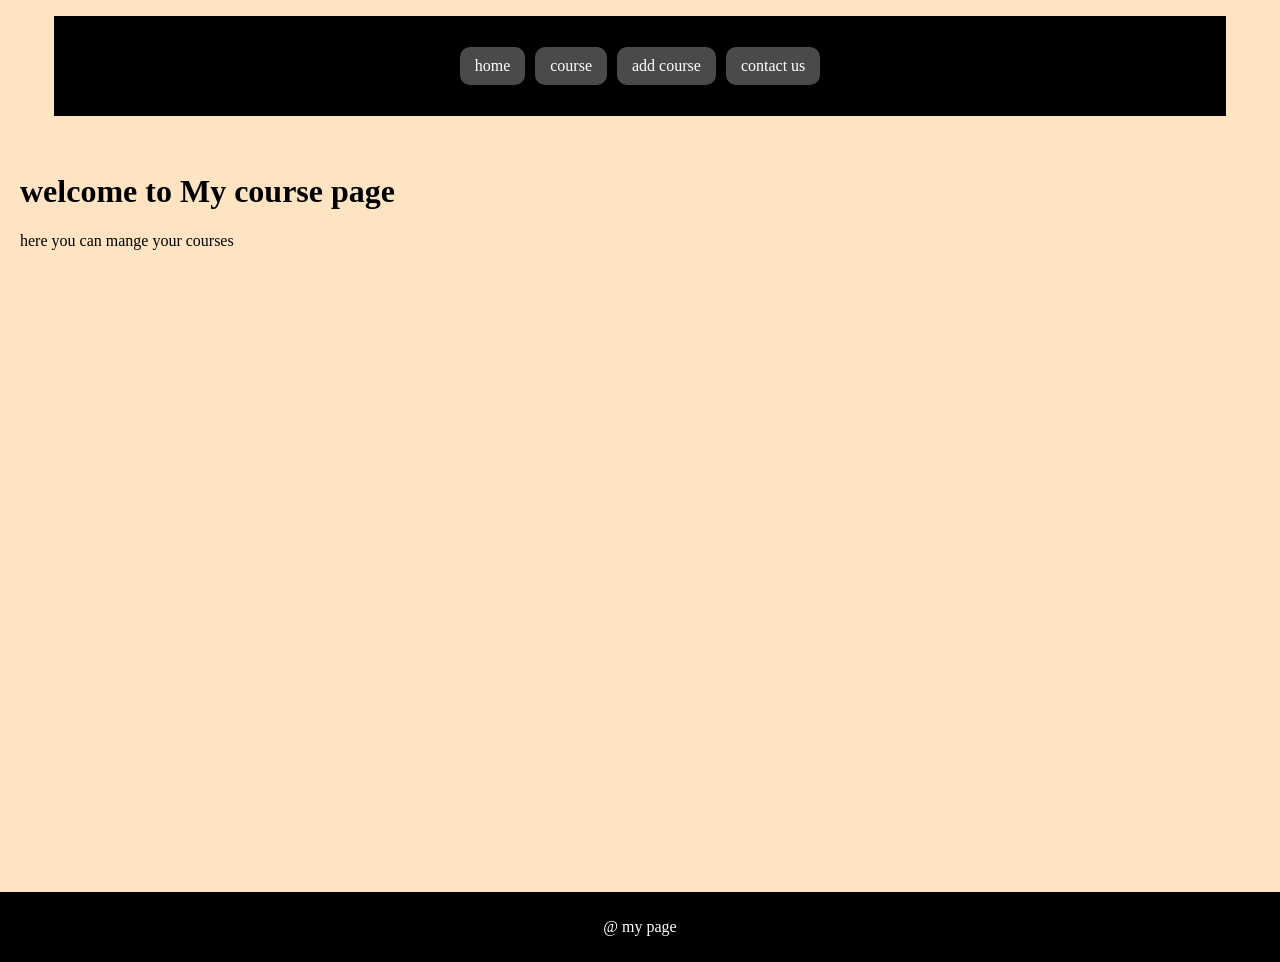
<file: index.html>
<!DOCTYPE html>
<html lang="en">
<head>
    <meta charset="UTF-8">
    <meta name="viewport" content="width=device-width, initial-scale=1.0">
    <title>course mangement</title>
    <link rel="stylesheet" href="style.css">
</head>
<body>
    <nav>
        <ul>
            <li><a href="index.html">home</a></li>
            <li><a href="course.html">course</a></li>
            <li><a href="addcourse.html">add course</a></li>
            <li><a href="contact.html">contact us</a></li>
        </ul>
    </nav>
    <main>
        <h1>welcome to My course page</h1>
        <p>here you can mange your courses</p>
    </main>
    <footer>
        <p>@ my page</p>
    </footer>
</body>
</html>
</file>
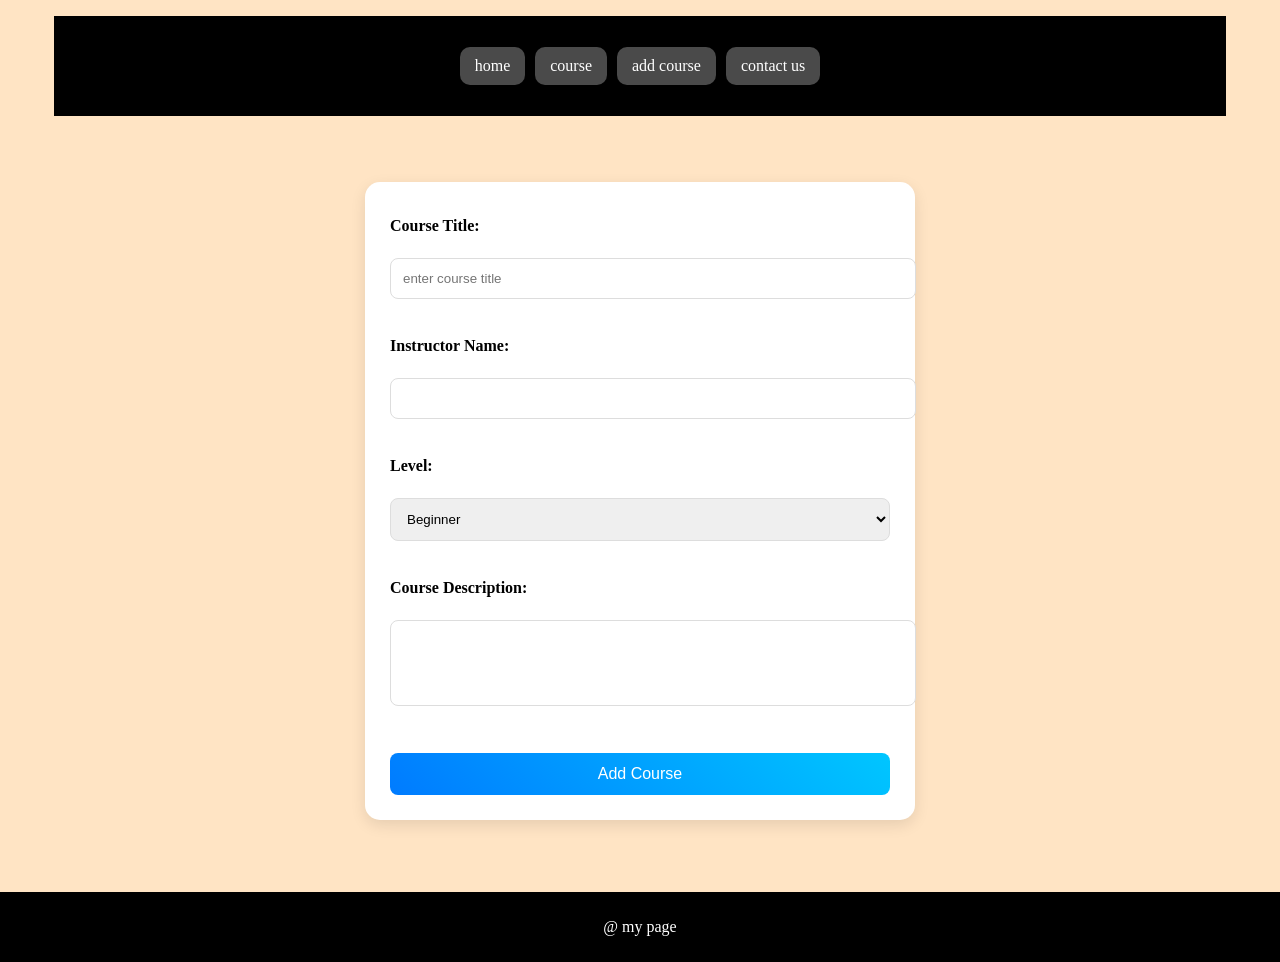
<file: addcourse.html>
<!DOCTYPE html>
<html lang="en">
<head>
    <meta charset="UTF-8">
    <meta name="viewport" content="width=device-width, initial-scale=1.0">
    <title>course management</title>
    <link rel="stylesheet" href="style.css">
</head>
<body>
    <nav>
        <ul>
            <li><a href="index.html">home</a></li>
            <li><a href="course.html">course</a></li>
            <li><a href="addcourse.html">add course</a></li>
            <li><a href="contact.html">contact us</a></li>
        </ul>
    </nav>
    <main>

        <form>
            <label for="courseTitle">Course Title:</label><br>
            <input type="text" id="courseTitle" name="courseTitle" placeholder="enter course title" required><br><br>

            <label for="instructor">Instructor Name:</label><br>
            <input type="text" id="instructor" name="instructor" required><br><br>

            <label for="level">Level:</label><br>
            <select id="level" name="level">
                <option value="beginner">Beginner</option>
                <option value="intermediate">Intermediate</option>
                <option value="advanced">Advanced</option>
            </select><br><br>

            <label for="description">Course Description:</label><br>
            <textarea id="description" name="description" rows="4"></textarea><br><br>

            <button type="submit">Add Course</button>
        </form>
    </main>
    <footer>
        <p>@ my page</p>
    </footer>
</body>
</html>
</file>
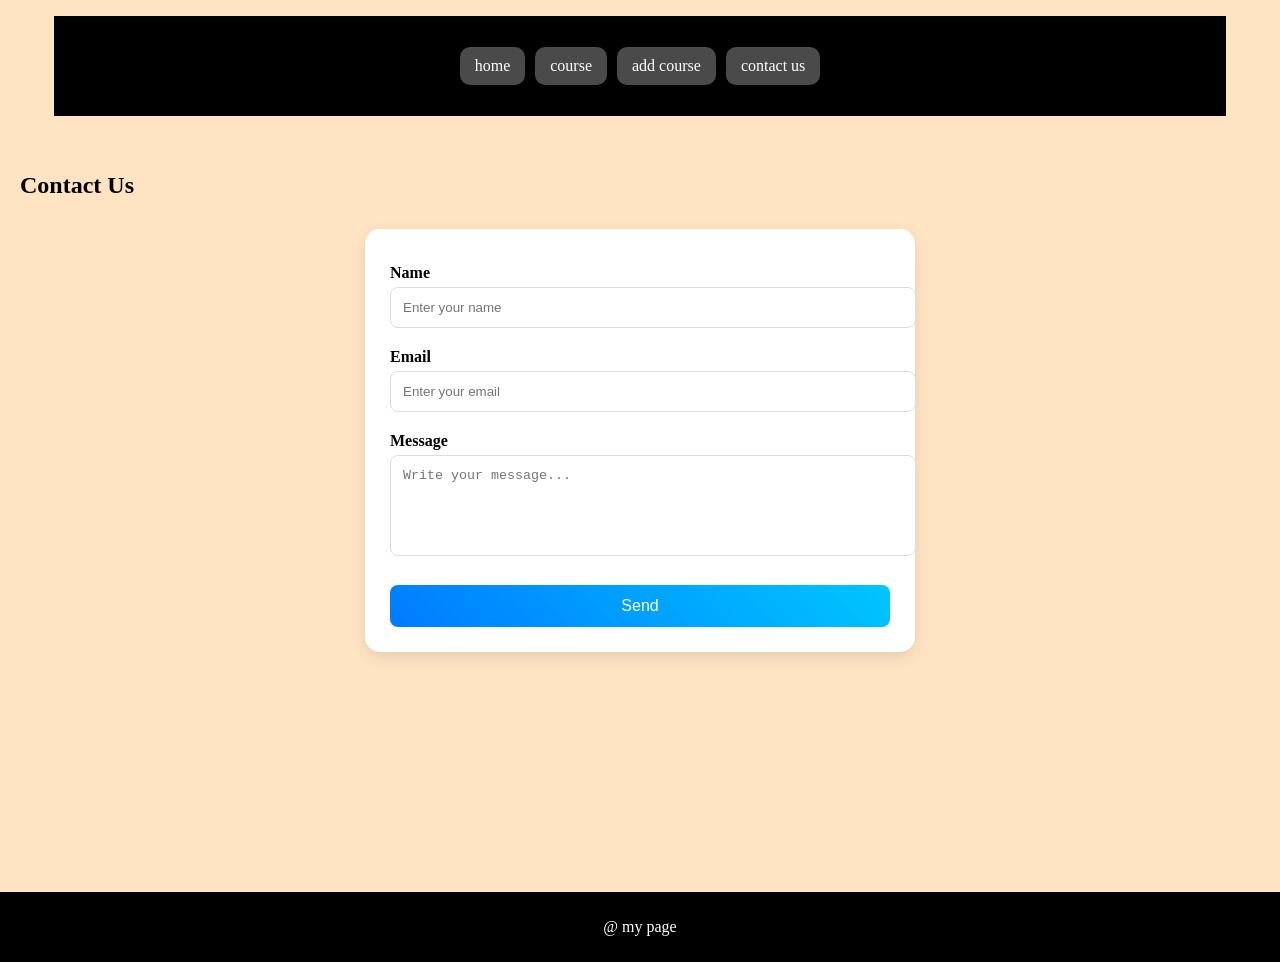
<file: contact.html>
<!DOCTYPE html>
<html lang="en">
<head>
    <meta charset="UTF-8">
    <meta name="viewport" content="width=device-width, initial-scale=1.0">
    <title>course mangement</title>
    <link rel="stylesheet" href="style.css">
</head>
<body>
    <nav>
        <ul>
            <li><a href="index.html">home</a></li>
            <li><a href="course.html">course</a></li>
            <li><a href="addcourse.html">add course</a></li>
            <li><a href="contact.html">contact us</a></li>
        </ul>
    </nav>
    <main>
<div class="container">
    <h2>Contact Us</h2>
    
    <form>
        <label>Name</label>
        <input type="text" placeholder="Enter your name" required>

        <label>Email</label>
        <input type="email" placeholder="Enter your email" required>

        <label>Message</label>
        <textarea rows="5" placeholder="Write your message..." required></textarea>

        <button type="submit">Send</button>
    </form>
</div>
    </main>
    <footer>
        <p>@ my page</p>
    </footer>
</body>
</html>
</file>
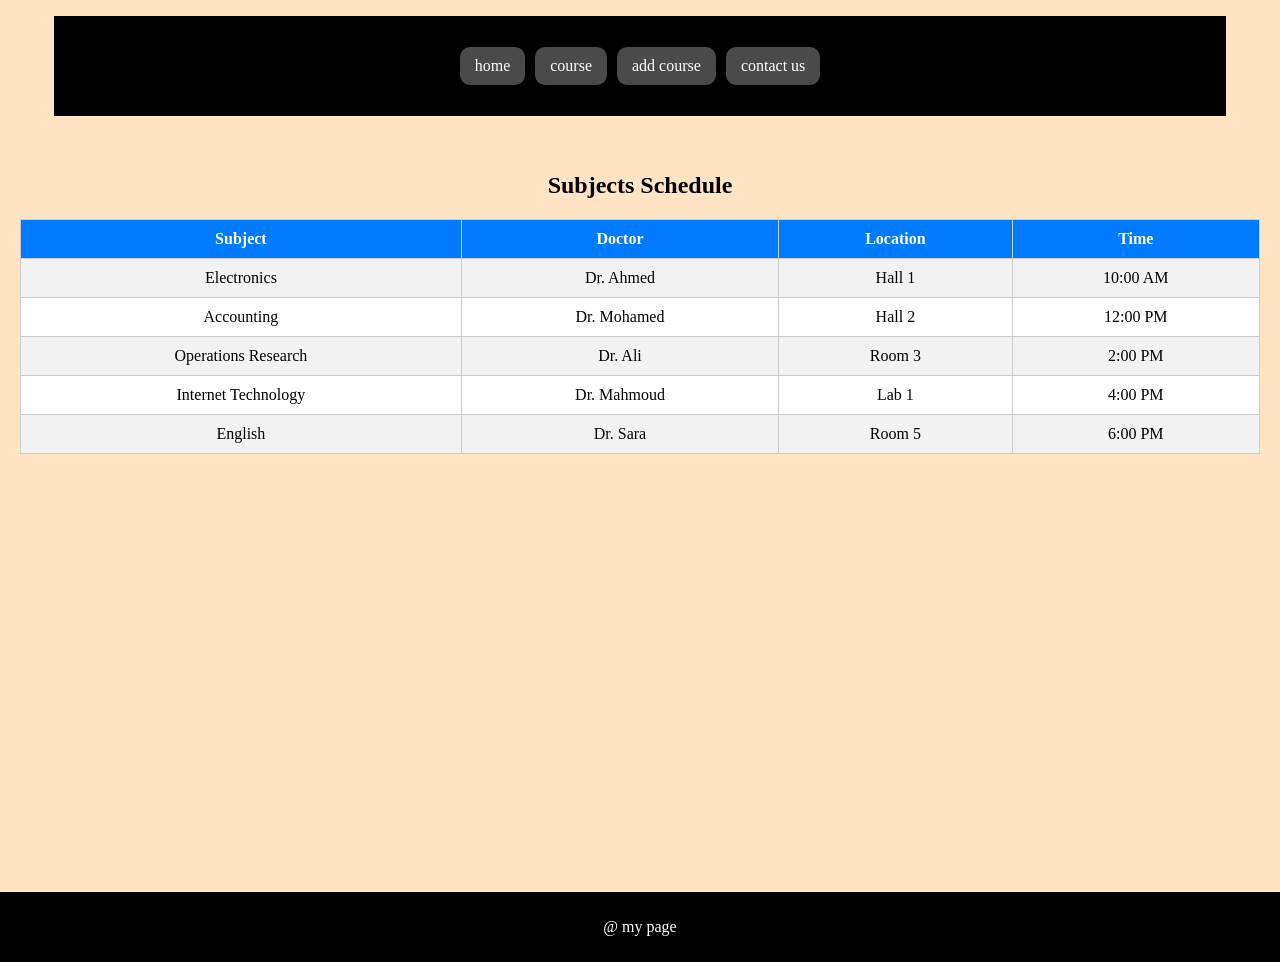
<file: course.html>
<!DOCTYPE html>
<html lang="en">
<head>
    <meta charset="UTF-8">
    <meta name="viewport" content="width=device-width, initial-scale=1.0">
    <title>course mangement</title>
    <link rel="stylesheet" href="style.css">
</head>
<body>
    <nav>
        <ul>
            <li><a href="index.html">home</a></li>
            <li><a href="course.html">course</a></li>
            <li><a href="addcourse.html">add course</a></li>
            <li><a href="contact.html">contact us</a></li>
        </ul>
    </nav>
<main>
<h2 style="text-align:center;">Subjects Schedule</h2>
        

<table>
    <tr>
        <th>Subject</th>
        <th>Doctor</th>
        <th>Location</th>
        <th>Time</th>
    </tr>

    <tr>
        <td>Electronics</td>
        <td>Dr. Ahmed</td>
        <td>Hall 1</td>
        <td>10:00 AM</td>
    </tr>

    <tr>
        <td>Accounting</td>
        <td>Dr. Mohamed</td>
        <td>Hall 2</td>
        <td>12:00 PM</td>
    </tr>

    <tr>
        <td>Operations Research</td>
        <td>Dr. Ali</td>
        <td>Room 3</td>
        <td>2:00 PM</td>
    </tr>

    <tr>
        <td>Internet Technology</td>
        <td>Dr. Mahmoud</td>
        <td>Lab 1</td>
        <td>4:00 PM</td>
    </tr>

    <tr>
        <td>English</td>
        <td>Dr. Sara</td>
        <td>Room 5</td>
        <td>6:00 PM</td>
    </tr>

</table>

</main>



    <footer>
        <p>@ my page</p>
    </footer>
</body>
</html>
</file>
<file: style.css>
body{
    background-color: bisque;
    margin: 0;
}

nav{
    display: flex;
    justify-content: center;
    background-color: black;
    margin: 1rem auto;
    width: 90%;
    padding: 10px;
}

nav ul{
    display: flex;
    flex-wrap: wrap;
    justify-content: center;
    align-items: center;
    padding: 0;
}

nav li{ 
    padding: 10px 15px; 
    margin: 5px;
    background-color: rgb(74, 74, 74);
    list-style: none;
    border-radius: 10px;
}

nav a{
    text-decoration: none;
    color: white;
}

nav li:hover{
    background-color: gray;
}

main{
    min-height: 80vh;
    padding: 20px;
}

form{
    max-width: 500px;
    margin: auto;
}

input, textarea, select {
    width: 100%;
    padding: 10px;
    margin: 10px 0;
    border: 1px solid #ccc;
    border-radius: 5px;
}

button {
    width: 100%;
    padding: 10px;
    background-color: #007BFF;
    color: white;
    border: none;
    border-radius: 5px;
    cursor: pointer;
}

button:hover {
    background-color: #0056b3;
}

footer{
    background-color: black;
    padding: 10px;
    color: white;
    text-align: center;
}

@media (max-width: 600px){
    nav ul{
        flex-direction: column;
    }

    nav li{
        width: 100%;
        text-align: center;
    }
}
form{
    max-width: 500px;
    margin: 30px auto;
    background: white;
    padding: 25px;
    border-radius: 15px;
    box-shadow: 0 5px 15px rgba(0,0,0,0.1);
}

form label{
    font-weight: bold;
    display: block;
    margin-top: 10px;
}

input, textarea, select {
    width: 100%;
    padding: 12px;
    margin-top: 5px;
    border: 1px solid #ddd;
    border-radius: 8px;
    outline: none;
    transition: 0.3s;
}

input:focus, textarea:focus, select:focus {
    border-color: #007BFF;
    box-shadow: 0 0 5px rgba(0,123,255,0.3);
}

textarea{
    resize: none;
}

button {
    margin-top: 15px;
    width: 100%;
    padding: 12px;
    background: linear-gradient(45deg, #007BFF, #00c6ff);
    color: white;
    border: none;
    border-radius: 8px;
    font-size: 16px;
    cursor: pointer;
    transition: 0.3s;
}

button:hover {
    transform: scale(1.03);
    opacity: 0.9;
}
table{
    width: 100%;
    border-collapse: collapse;
    margin-top: 20px;
    background-color: white;
}

th, td{
    padding: 10px;
    text-align: center;
    border: 1px solid #ccc;
}

th{
    background-color: #007BFF;
    color: white;
}

tr:nth-child(even){
    background-color: #f2f2f2;
}
</file>
